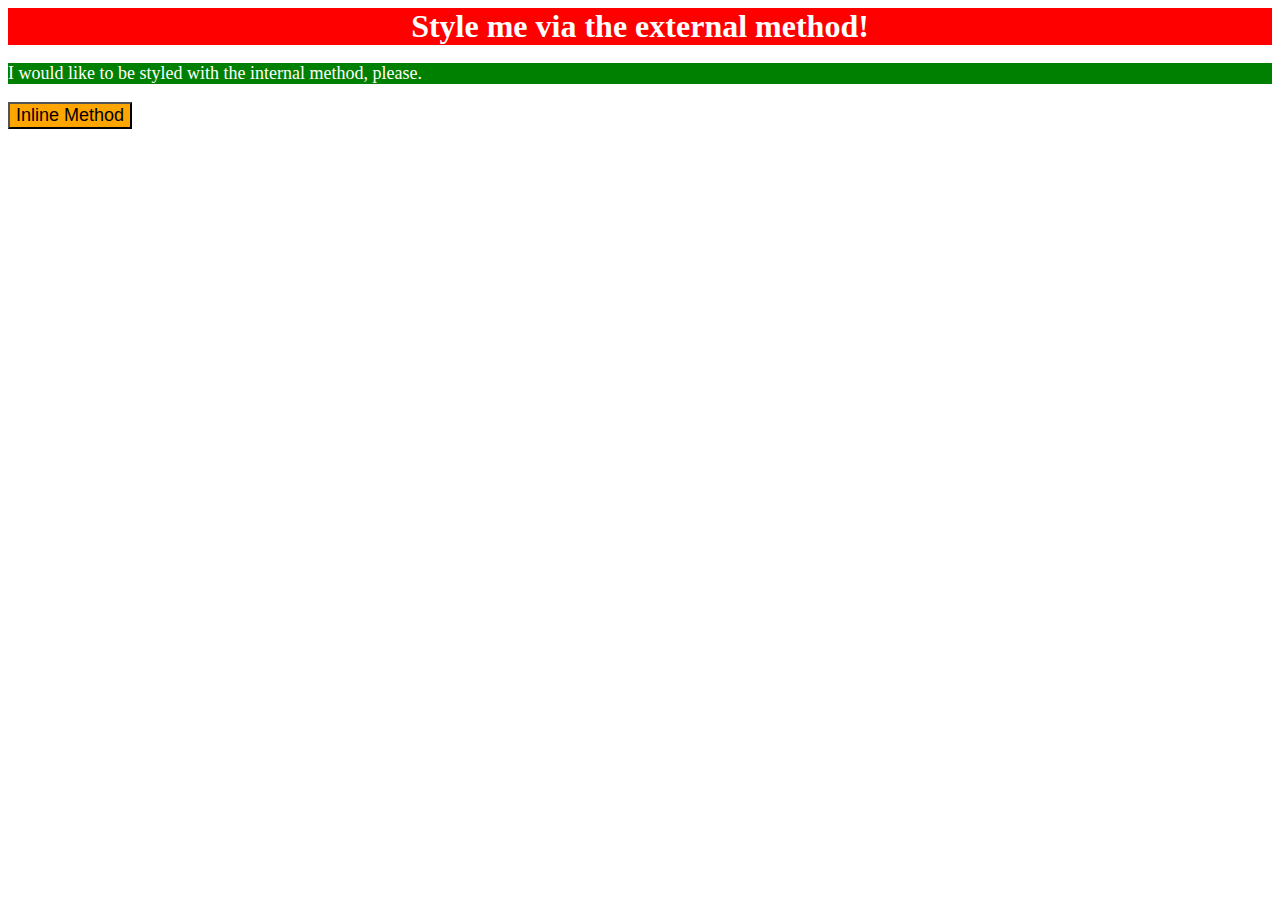
<file: foundations/01-css-methods/index.html>
<!DOCTYPE html>
<html lang="en">
  <head>
    <link rel="stylesheet" href="style.css">
    <style>
      #internal {
        background-color: green;
        color: white;
        font-size: 18px;
      }
    </style>
    <meta charset="UTF-8">
    <meta http-equiv="X-UA-Compatible" content="IE=edge">
    <meta name="viewport" content="width=device-width, initial-scale=1.0">
    <title>Methods for Adding CSS</title>
  </head>
  <body>
    <div class="first">Style me via the external method!</div>
    <p id="internal">I would like to be styled with the internal method, please.</p>
    <button style="background-color: orange;font-size: 18px;">Inline Method</button>
  </body>
</html>
</file>
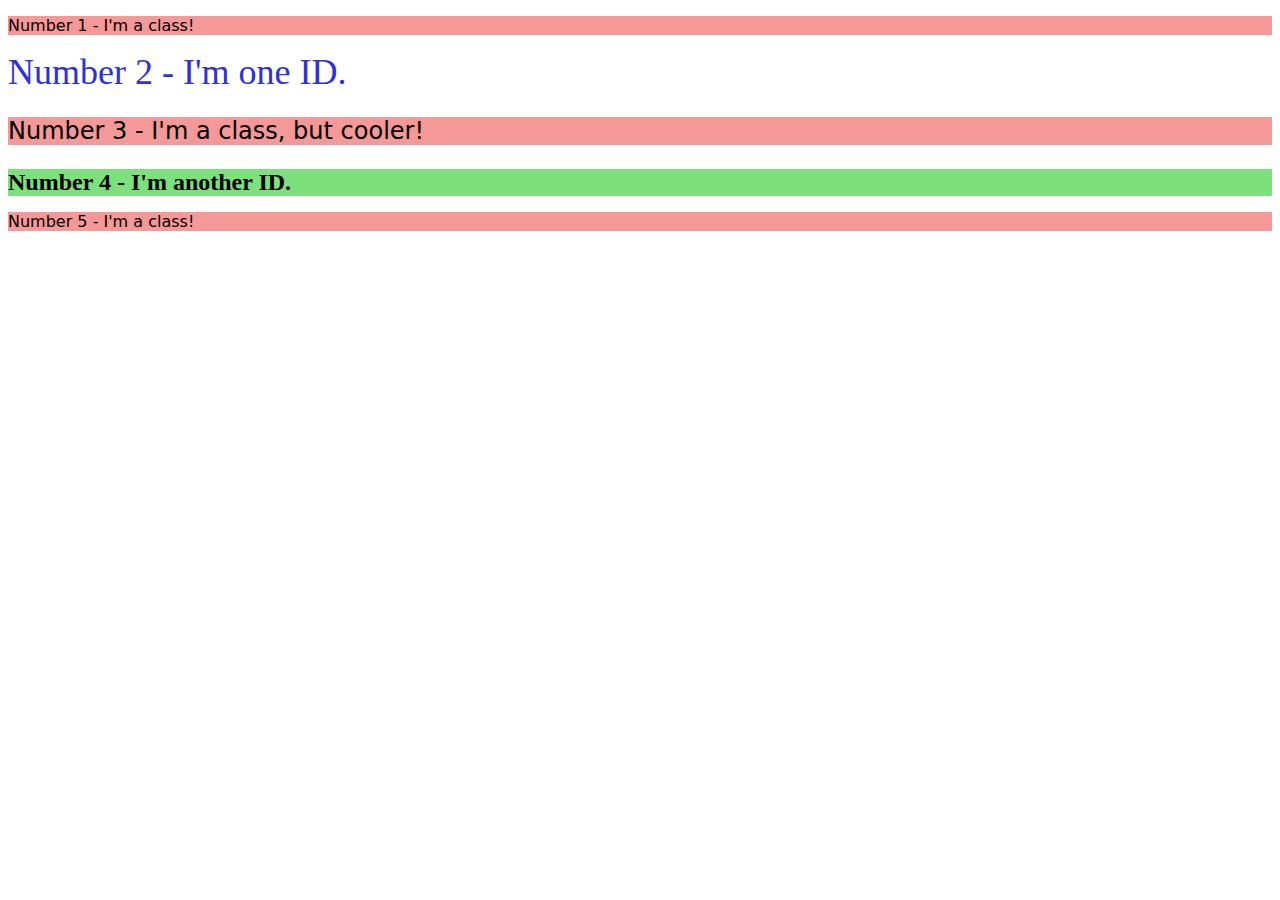
<file: foundations/02-class-id-selectors/index.html>
<!DOCTYPE html>
<html lang="en">
  <head>
    <meta charset="UTF-8">
    <meta http-equiv="X-UA-Compatible" content="IE=edge">
    <meta name="viewport" content="width=device-width, initial-scale=1.0">
    <title>Class and ID Selectors</title>
    <link rel="stylesheet" href="style.css">
  </head>
  <body>
    <p>Number 1 - I'm a class!</p>
    <div id="number-2">Number 2 - I'm one ID.</div>
    <p class="bigger">Number 3 - I'm a class, but cooler!</p>
    <div id="number-4" class="bigger">Number 4 - I'm another ID.</div>
    <p>Number 5 - I'm a class!</p>
  </body>
</html>
</file>
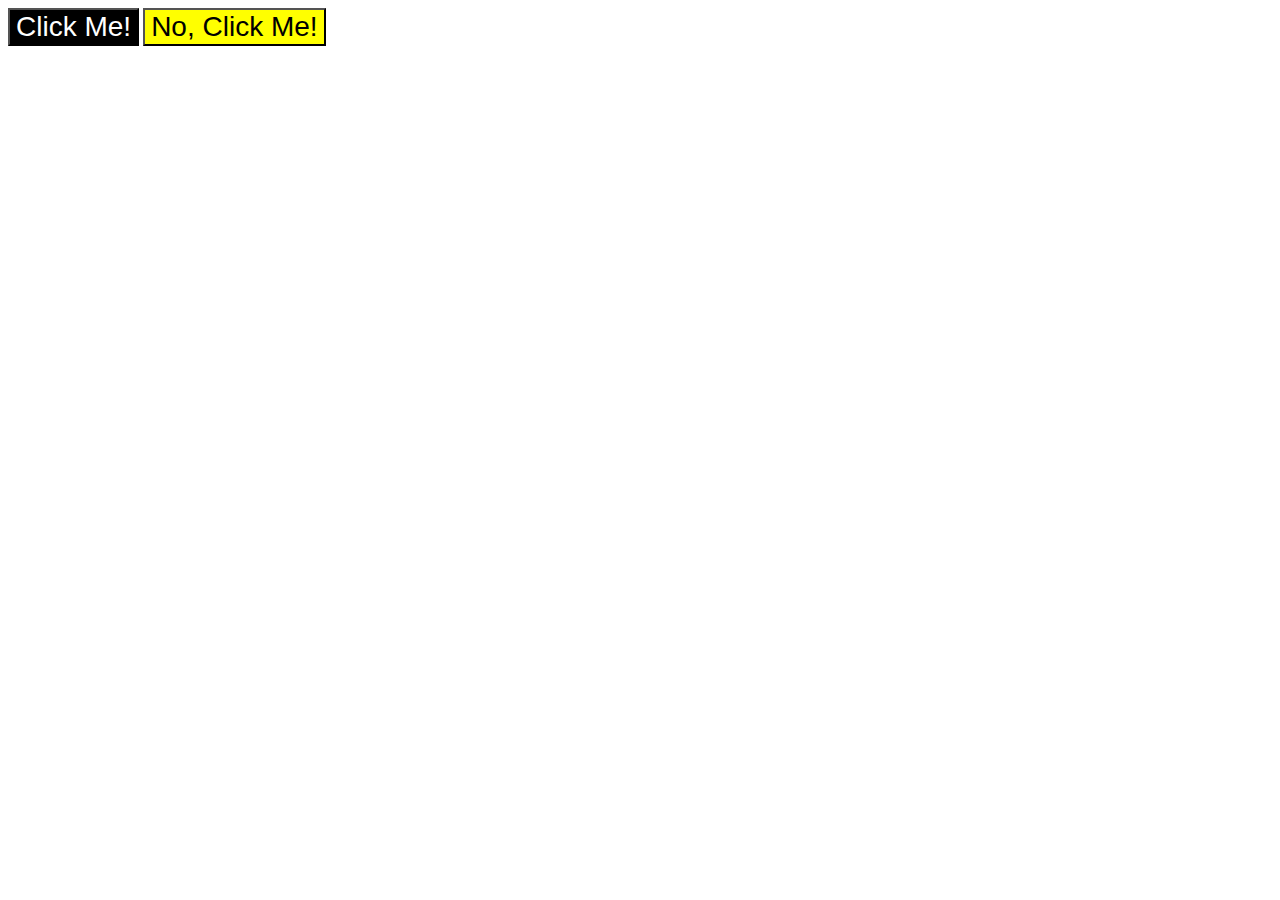
<file: foundations/03-grouping-selectors/index.html>
<!DOCTYPE html>
<html lang="en">
  <head>
    <meta charset="UTF-8">
    <meta http-equiv="X-UA-Compatible" content="IE=edge">
    <meta name="viewport" content="width=device-width, initial-scale=1.0">
    <title>Grouping Selectors</title>
    <link rel="stylesheet" href="style.css">
  </head>
  <body>
    <button class="premier">Click Me!</button>
    <button class="deuxieme">No, Click Me!</button>
  </body>
</html>
</file>
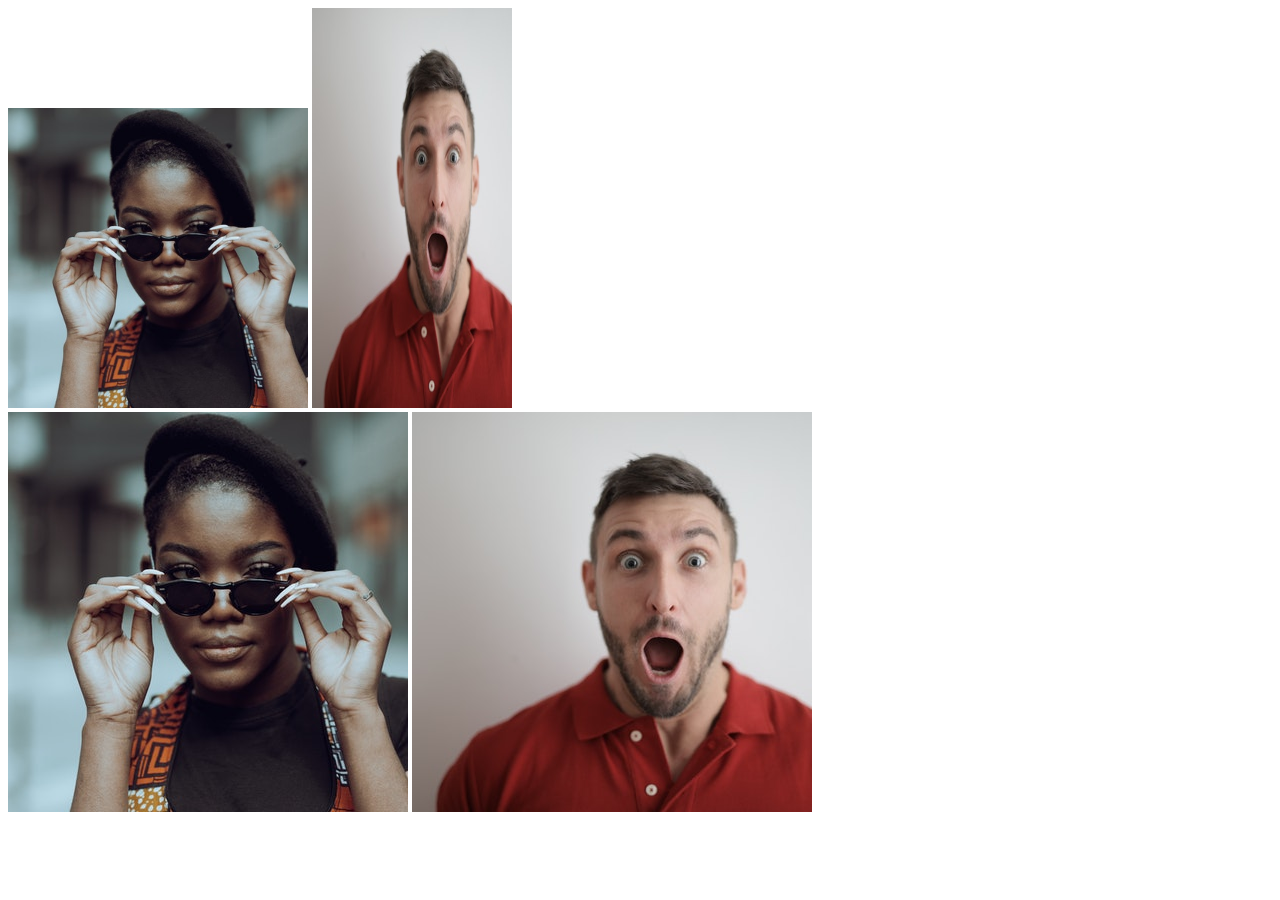
<file: foundations/04-chaining-selectors/index.html>
<!DOCTYPE html>
<html lang="en">
  <head>
    <meta charset="UTF-8">
    <meta http-equiv="X-UA-Compatible" content="IE=edge">
    <meta name="viewport" content="width=device-width, initial-scale=1.0">
    <title>Chaining Selectors</title>
    <link rel="stylesheet" href="style.css">
  </head>
  <body>
    <!-- Check image source path. Review Foundations lesson - Links and Images -->
    <!-- Use the classes BELOW this line -->
    <div>
      <img class="avatar proportioned" src="images/pexels-katho-mutodo-8434791.jpg" alt="Woman with glasses">
      <img class="avatar distorted" src="images/pexels-andrea-piacquadio-3777931.jpg" alt="Man with surprised expression">
    </div>
    <!-- Use the classes ABOVE this line -->
    <div>
      <img class="original proportioned" src="images/pexels-katho-mutodo-8434791.jpg" alt="Woman with glasses">
      <img class="original distorted" src="images/pexels-andrea-piacquadio-3777931.jpg" alt="Man with surprised expression">
    </div>
  </body>
</html>
</file>
<file: foundations/01-css-methods/style.css>
.first {
background-color: red;
font-size: 32px;
color: white;
font-weight: 700;
text-align: center;
}
</file>
<file: foundations/02-class-id-selectors/style.css>
/* body {
    font-size: 24px;
} */

p {
    background-color: rgb(245, 152, 152);
    font-family: Verdana, "DejaVu Sans", sans-serif;
}

#number-2 {
    color: rgb(46, 46, 228);
    font-size: 36px;
}

#number-4 {
background-color: rgb(124, 224, 124);
font-weight: 700;
}

.bigger {
    font-size: 24px;
}
</file>
<file: foundations/03-grouping-selectors/style.css>
.premier, .deuxieme {
font-family: Helvetica, "Times New Roman", sans-serif;
font-size: 28px;
}
.premier {
background-color: black;
color: white;
}
.deuxieme {
background-color: yellow;
}
</file>
<file: foundations/04-chaining-selectors/style.css>
/* Add CSS Styling */
.avatar.proportioned {
    width:300px;
    height: auto;
}

.avatar.distorted {
    width: 200px;
    height:400px;
}
</file>
